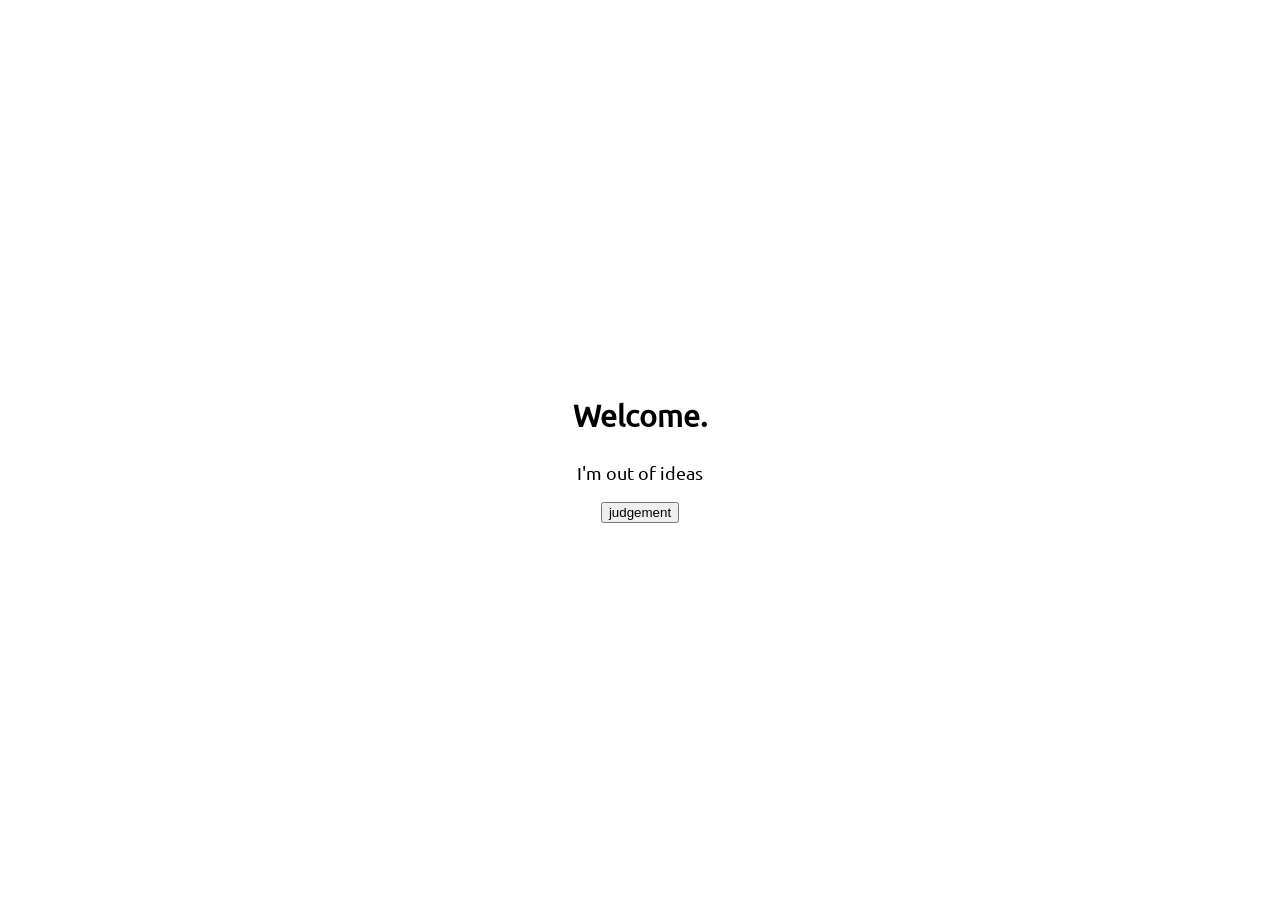
<file: index.html>
<!DOCTYPE html>
<html>
<head>
    <meta charset="utf-8">
    <meta name="viewport" content="width=device-width, initial-scale=1.0">
    <title>Home</title>
    <style>
        @font-face {
            font-family: 'ubuntu';
            src: url('ubuntu.ttf') format('truetype');
        }
        body {
            background-color: #ffffff;
            font-family: 'ubuntu', monospace;
            display: flex;
            flex-direction: column;
            justify-content: center;
            align-items: center;
            height: 100vh;
            margin: 0;
        }
        h1 {
            font-size: 30px;
            margin-bottom: 10px;
            color: #000000;
        }
        p {
            font-size: 18px;
            color: #000000;
        }
    </style>
</head>
<link rel="icon" type="image/png" href="favicon.png">
<body>
    <h1>Welcome.</h1>
    <p>I'm out of ideas</p>
    <button onclick="document.getElementById('judgement').play()">judgement</button>
    <audio id="judgement" src="judgement.mp3"></audio>
</body>
</html>
</file>
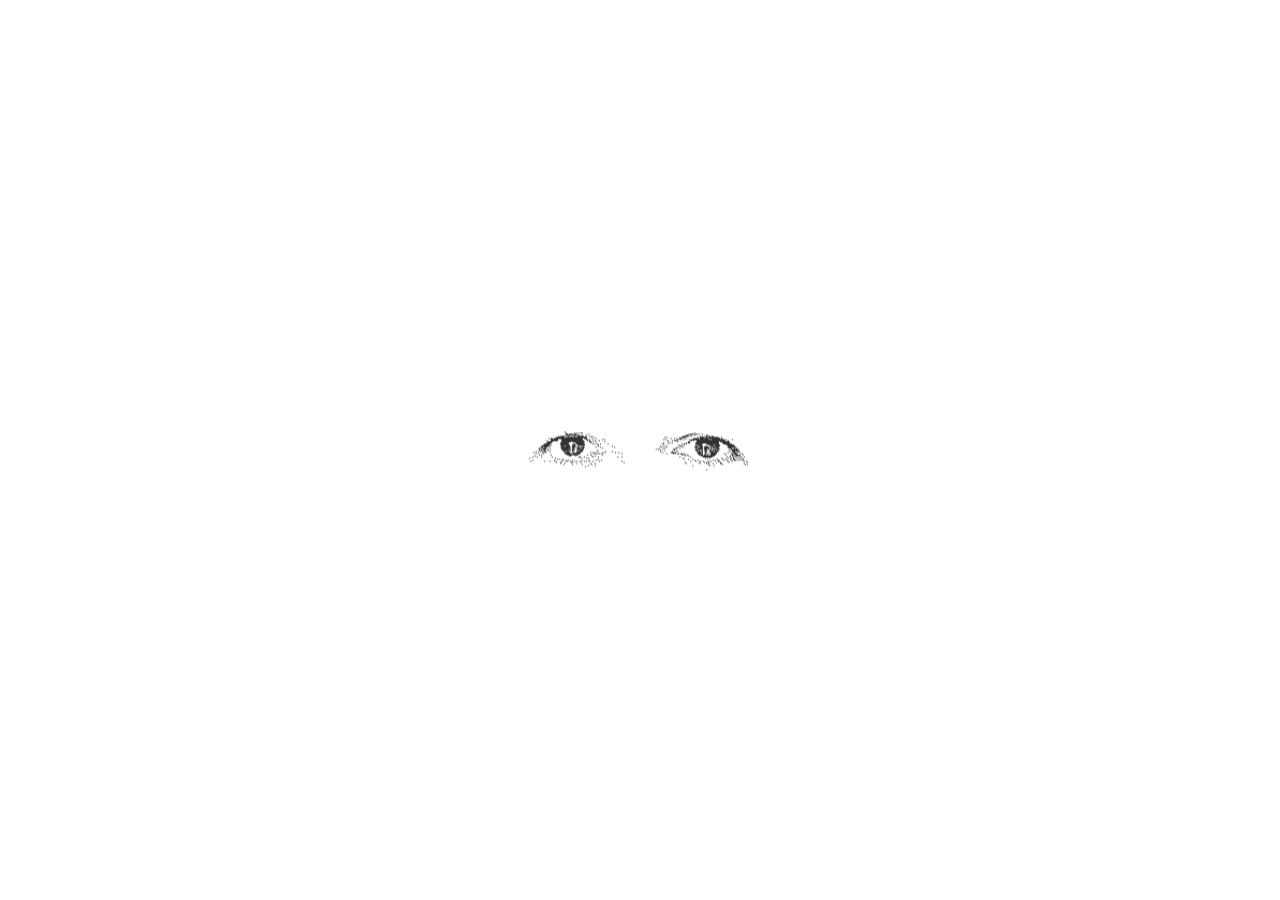
<file: eyes.html>
<!DOCTYPE html>
<html lang="en">
<head>
    <meta charset="UTF-8">
    <title> </title>
    <style>
        /* CSS is safely trapped right here so it can't run away */
        body {
            margin: 0;
            height: 100vh;
            display: flex;
            justify-content: center;
            align-items: center;
            background-color: #ffffff;
        }

        #soundImage {
            width: auto;
            height: auto;
            cursor: pointer; /* This forces the hand cursor */
        }

    </style>
</head>
<body>

    <!-- Put a real image link or local filename here -->
    <img id="soundImage" src="eyes.png" alt="Click me">

    <!-- Put a real MP3 link or local filename here -->
    <audio id="myAudio" src="eyes.mp3"></audio>

    <script>
        // JavaScript is locked and loaded right here
        const image = document.getElementById('soundImage');
        const audio = document.getElementById('myAudio');

        image.addEventListener('click', function() {
            audio.currentTime = 0; 
            audio.play().catch(error => {
                console.log("Browser said no: ", error);
            });
        });
    </script>

</body>
</html>
</file>
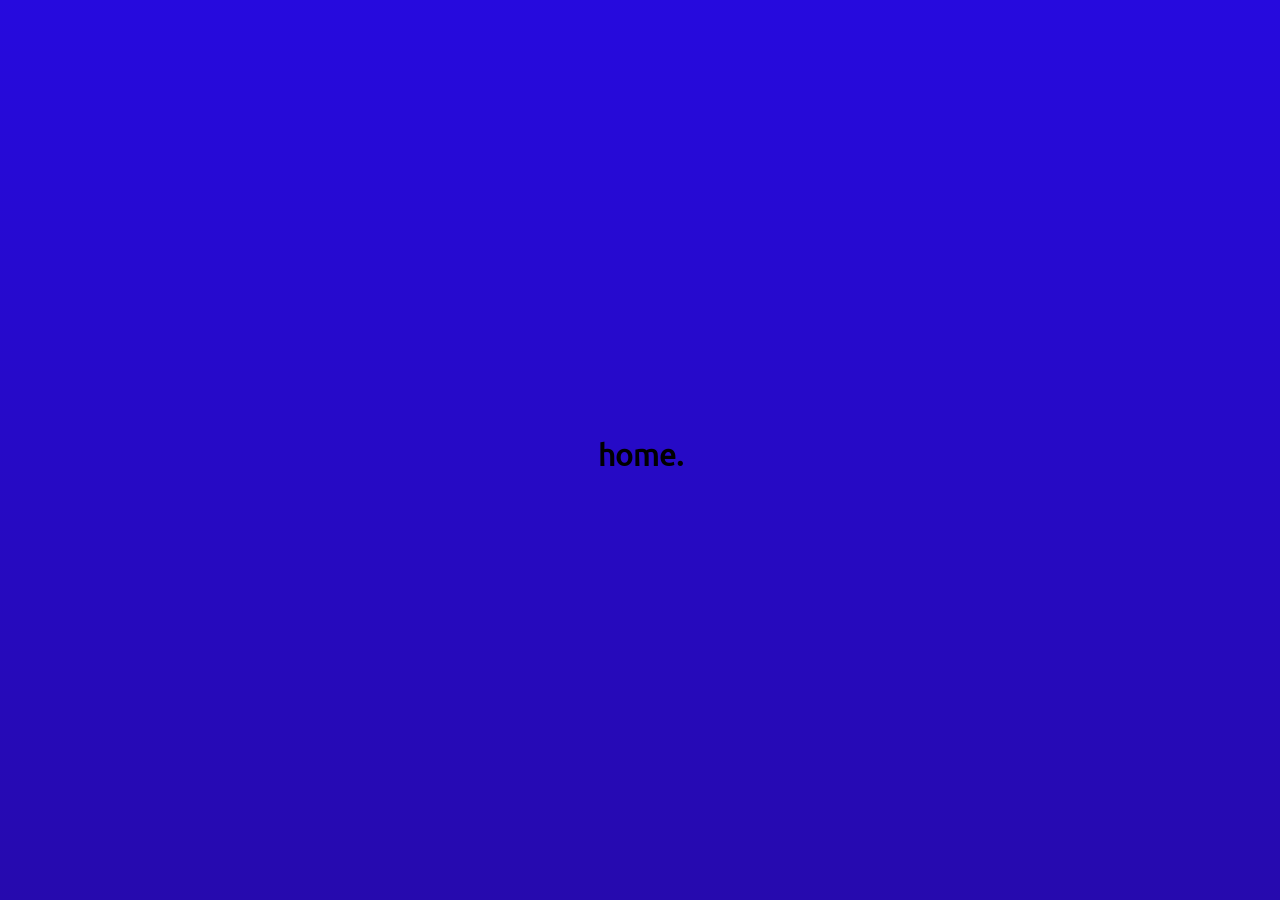
<file: home.html>
<!DOCTYPE html>
<html>
<head>
    <link rel="stylesheet" href="styles_home.css">
    <meta charset="utf-8">
    <meta name="viewport" content="width=device-width, initial-scale=1.0">
    <title>Home</title>
    <style>
        @font-face {
            font-family: 'ubuntu';
            src: url('ubuntu.ttf') format('truetype');
        }
        body {
            background-color: #ffffff;
            font-family: 'ubuntu', monospace;
            display: flex;
            flex-direction: column;
            justify-content: center;
            align-items: center;
            height: 100vh;
            margin: 0;
        }
        h1 {
            font-size: 30px;
            margin-bottom: 10px;
            color: #000000;
        }
        p {
            font-size: 18px;
            color: #000000;
        }
    </style>
</head>
<link rel="icon" type="image/png" href="favicon.png">
<body>
    <h1>home.</h1>
</body>
</html>
</file>
<file: styles_home.css>
body {
  background-image: linear-gradient(to bottom, #260ade, #260ace, #260abe, #260aae);
  
  background-attachment: fixed;
  
  min-height: 100vh;
  margin: 0;
}
</file>
